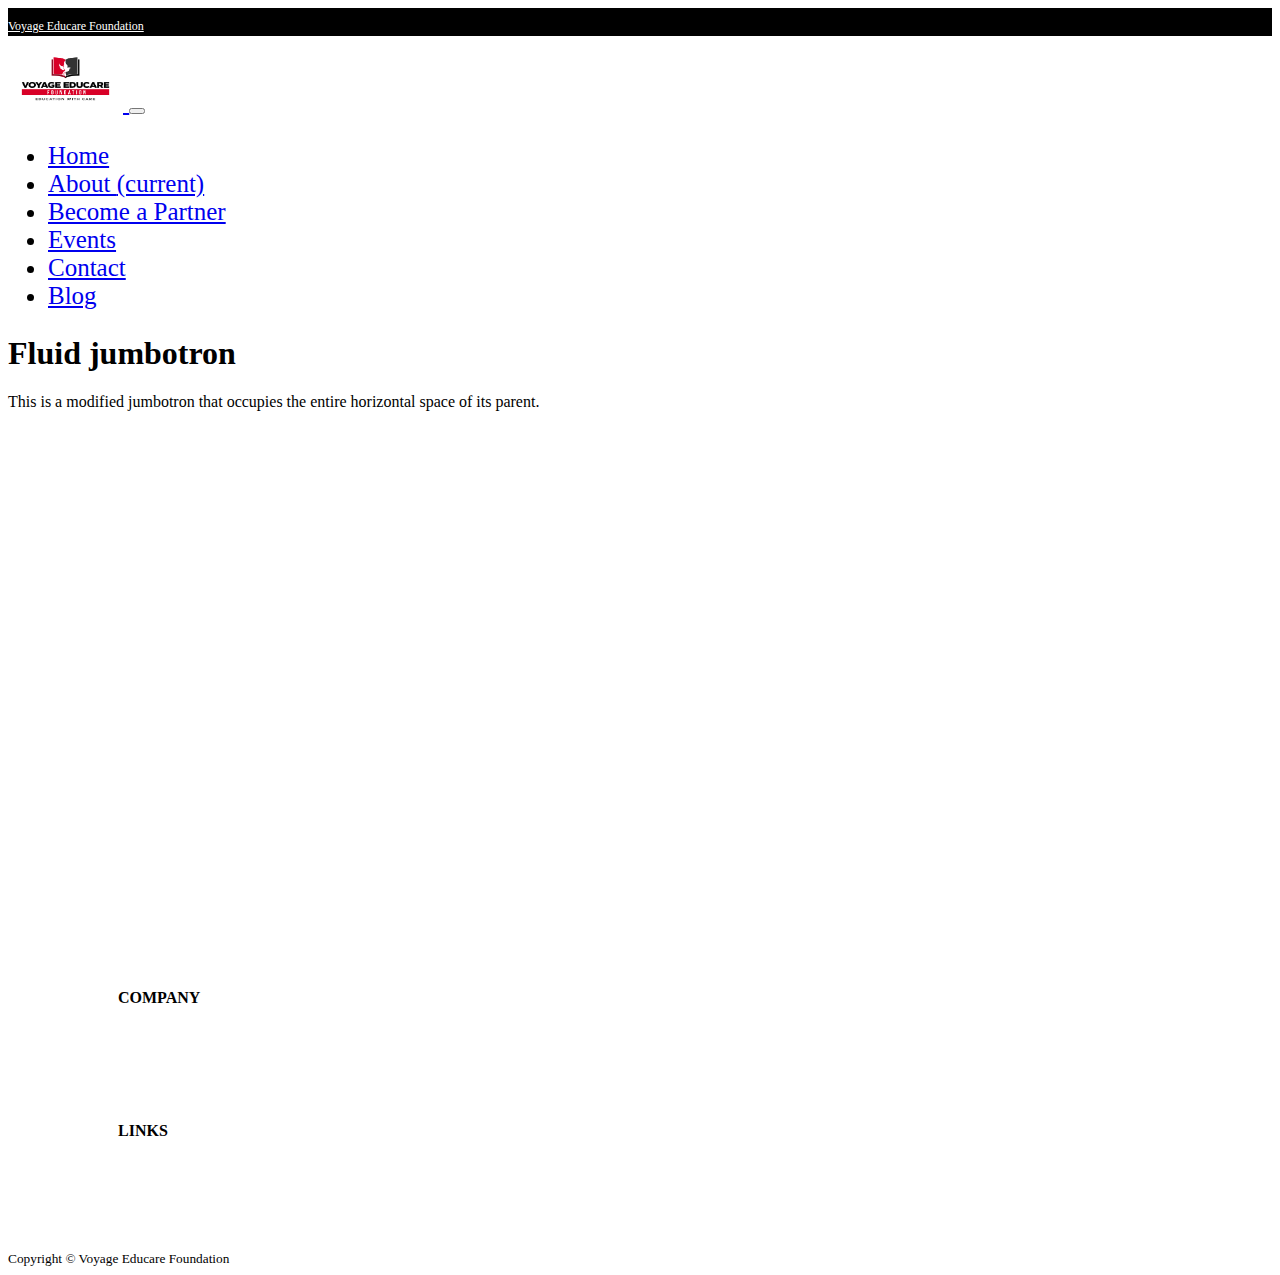
<file: about.html>
<!doctype html>
<html lang="en">

<head>
  <!-- Required meta tags -->
  <meta charset="utf-8">
  <meta name="viewport" content="width=device-width, initial-scale=1, shrink-to-fit=no">

  <!-- Bootstrap CSS -->
  <link rel="stylesheet" href="https://stackpath.bootstrapcdn.com/bootstrap/4.5.0/css/bootstrap.min.css"
    integrity="sha384-9aIt2nRpC12Uk9gS9baDl411NQApFmC26EwAOH8WgZl5MYYxFfc+NcPb1dKGj7Sk" crossorigin="anonymous">

  <title>About Us</title>
  <link rel="shortcut icon" href="assets/favicon.png">
  <!-- Css -->
  <link rel="stylesheet" href="assets/css/pagedesign.css">
</head>

<body>

  <!-- Top Brand/Organization hearder -->
  <nav class="nav nav-pills flex-column flex-sm-row navcolor">
    <a class="flex-sm-fill text-sm-center nav-link a_nav" href="#">Voyage Educare Foundation</a>
  </nav>
  <!-- Navbar -->
  <nav class="navbar py-4 sticky-top navbar-expand-lg navbar-light bg-warning" style="font-size: 25px;">
    <a class="navbar-brand" href="#">
      <img src="assets/Voyage Final. tagline revised-02.png" width="115" height="75" alt="" loading="lazy">
    </a>
    <button class="navbar-toggler" type="button" data-toggle="collapse" data-target="#navbarNavDropdown"
      aria-controls="navbarNavDropdown" aria-expanded="false" aria-label="Toggle navigation">
      <span class="navbar-toggler-icon"></span>
    </button>
    <div class="collapse navbar-collapse" id="navbarNavDropdown">
      <ul class="navbar-nav">
        <li class="nav-item active">
          <a class="nav-link text-white-50" href="#">Home</a>
        </li>
        <li class="nav-item">
          <a class="nav-link active" href="about.html">About <span class="sr-only">(current)</span></a>
        </li>
        <li class="nav-item">
          <a class="nav-link text-white-50" href="partner.html">Become a Partner</a>
        </li>
        <li class="nav-item">
          <a class="nav-link text-white-50" href="#">Events</a>
        </li>
        <li class="nav-item">
          <a class="nav-link text-white-50" href="index.html#contact">Contact</a>
        </li>
        <li class="nav-item">
          <a class="nav-link text-white-50" href="#">Blog</a>
        </li>
      </ul>
    </div>
  </nav>

  <!-- jumbotron -->
  <div class="jumbotron jumbotron-fluid">
    <div class="container" style="width: fit-content; height:250px;">
      <h1 class="display-4">Fluid jumbotron</h1>
      <p class="lead">This is a modified jumbotron that occupies the entire horizontal space of its parent.</p>
    </div>
  </div>



  <!-- Footer start -->
  <div class="container-fluid py-4 bg-dark text-white-50">
    <div class="row">
      <div class="col row">
        <div class="col-sm-5">
          <iframe
            src="https://www.google.com/maps/embed?pb=!1m18!1m12!1m3!1d58407.44438682778!2d86.39914444872461!3d23.802048628846553!2m3!1f0!2f0!3f0!3m2!1i1024!2i768!4f13.1!3m3!1m2!1s0x39f6a30804ccfc6d%3A0xfa151e1b85f764e7!2sDhanbad%2C%20Jharkhand!5e0!3m2!1sen!2sin!4v1593076296559!5m2!1sen!2sin"
            width="330" height="350" frameborder="0" style="border-radius:5px;" allowfullscreen="" aria-hidden="false"
            tabindex="0"></iframe>
        </div>

        <div class="col-sm-7 row" style="margin-top: 50px; padding-left: 100px;">
          <div class="col-sm-4 footer-sm-4">
            <h4>COMPANY</h4>
            <ul style="list-style-type:none; padding-inline-start:0;">
              <li><a href="index.html" class="footer-link">Home</a></li>
              <li><a href="about.html" class="footer-link">About</a></li>
              <li><a href="partner.html" class="footer-link">Become a Partner</a></li>
              <li><a href="#" class="footer-link">Contact</a></li>
            </ul>
          </div>
          <div class="col-sm-4 footer-sm-4">
            <h4>LINKS</h4>
            <ul style="list-style-type:none; padding-inline-start:0;">
              <li><a href="about.html" class="footer-link">Events</a></li>
              <li><a href="about.html" class="footer-link">Forums</a></li>
              <li><a href="about.html" class="footer-link">Feedback</a></li>
              <li><a href="about.html" class="footer-link">Donet</a></li>
            </ul>
          </div>
          <!-- <div class="col-sm-4 footer-sm-4">
                    <h5>COMPANY</h5>
                    <ul>
                        <li>Home</li>
                        <li>About</li>
                        <li>Contact</li>
                        <li>Become a Partner</li>
                    </ul>
                </div> -->
        </div>
      </div>
    </div>
  </div>
  <footer id="sticky-footer" class="py-4 bg-dark text-white-50">
    <div class="container text-center">
      <small>Copyright &copy; Voyage Educare Foundation</small>
    </div>
  </footer>


  <!-- Optional JavaScript -->
  <!-- jQuery first, then Popper.js, then Bootstrap JS -->
  <script src="https://code.jquery.com/jquery-3.5.1.slim.min.js"
    integrity="sha384-DfXdz2htPH0lsSSs5nCTpuj/zy4C+OGpamoFVy38MVBnE+IbbVYUew+OrCXaRkfj"
    crossorigin="anonymous"></script>
  <script src="https://cdn.jsdelivr.net/npm/popper.js@1.16.0/dist/umd/popper.min.js"
    integrity="sha384-Q6E9RHvbIyZFJoft+2mJbHaEWldlvI9IOYy5n3zV9zzTtmI3UksdQRVvoxMfooAo"
    crossorigin="anonymous"></script>
  <script src="https://stackpath.bootstrapcdn.com/bootstrap/4.5.0/js/bootstrap.min.js"
    integrity="sha384-OgVRvuATP1z7JjHLkuOU7Xw704+h835Lr+6QL9UvYjZE3Ipu6Tp75j7Bh/kR0JKI"
    crossorigin="anonymous"></script>
</body>

</html>
</file>
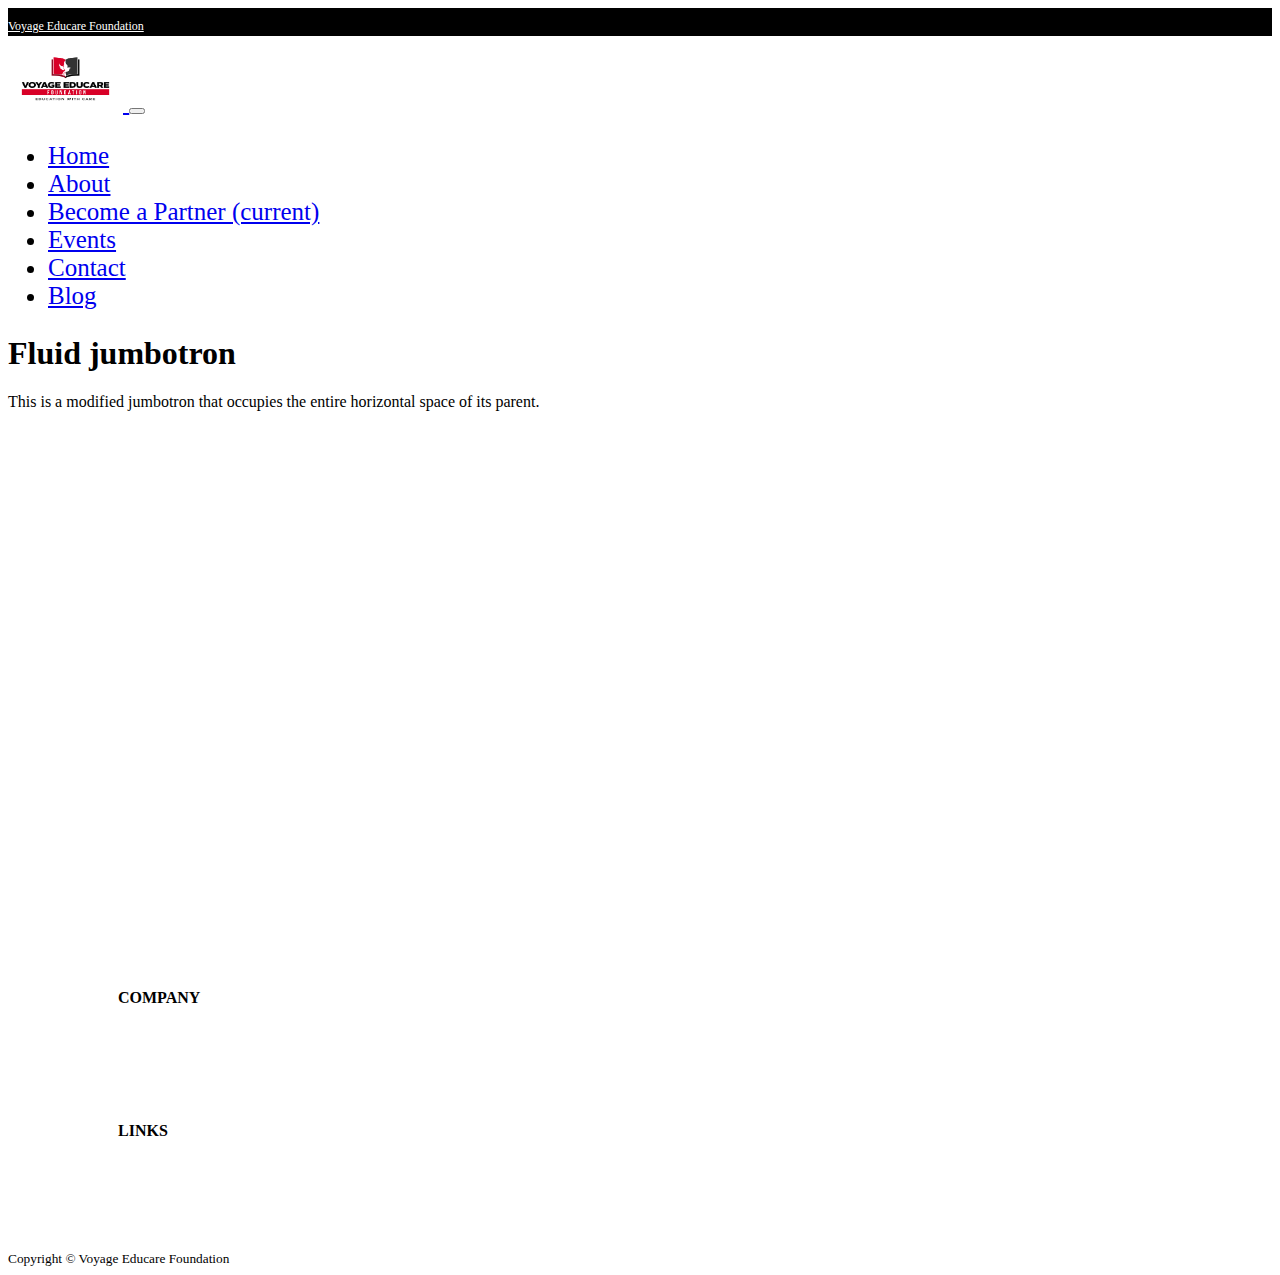
<file: partner.html>
<!doctype html>
<html lang="en">

<head>
    <!-- Required meta tags -->
    <meta charset="utf-8">
    <meta name="viewport" content="width=device-width, initial-scale=1, shrink-to-fit=no">

    <!-- Bootstrap CSS -->
    <link rel="stylesheet" href="https://stackpath.bootstrapcdn.com/bootstrap/4.5.0/css/bootstrap.min.css"
        integrity="sha384-9aIt2nRpC12Uk9gS9baDl411NQApFmC26EwAOH8WgZl5MYYxFfc+NcPb1dKGj7Sk" crossorigin="anonymous">

    <title>Partner</title>
    <link rel="shortcut icon" href="assets/favicon.png">
    <!-- Css -->
    <link rel="stylesheet" href="assets/css/pagedesign.css">
</head>

<body>

    <!-- Top Brand/Organization hearder -->
    <nav class="nav nav-pills flex-column flex-sm-row navcolor">
        <a class="flex-sm-fill text-sm-center nav-link a_nav" href="#">Voyage Educare Foundation</a>
    </nav>
    <!-- Navbar -->
    <nav class="navbar py-4 sticky-top navbar-expand-lg navbar-light bg-warning" style="font-size: 25px;">
        <a class="navbar-brand" href="#">
            <img src="assets/Voyage Final. tagline revised-02.png" width="115" height="75" alt="" loading="lazy">
        </a>
        <button class="navbar-toggler" type="button" data-toggle="collapse" data-target="#navbarNavDropdown"
            aria-controls="navbarNavDropdown" aria-expanded="false" aria-label="Toggle navigation">
            <span class="navbar-toggler-icon"></span>
        </button>
        <div class="collapse navbar-collapse" id="navbarNavDropdown">
            <ul class="navbar-nav">
                <li class="nav-item active">
                    <a class="nav-link text-white-50" href="index.html">Home</a>
                </li>
                <li class="nav-item">
                    <a class="nav-link text-white-50" href="about.html">About</a>
                </li>
                <li class="nav-item">
                    <a class="nav-link active" href="partner.html">Become a Partner <span
                            class="sr-only">(current)</span></a>
                </li>
                <li class="nav-item">
                    <a class="nav-link text-white-50" href="#">Events</a>
                </li>
                <li class="nav-item">
                    <a class="nav-link text-white-50" href="index.html#contact">Contact</a>
                </li>
                <li class="nav-item">
                    <a class="nav-link text-white-50" href="#">Blog</a>
                </li>
            </ul>
        </div>
    </nav>

    <!-- jumbotron -->
    <div class="jumbotron jumbotron-fluid">
        <div class="container" style="width: fit-content; height:250px;">
            <h1 class="display-4">Fluid jumbotron</h1>
            <p class="lead">This is a modified jumbotron that occupies the entire horizontal space of its parent.</p>
        </div>
    </div>



    <!-- Footer start -->
    <div class="container-fluid py-4 bg-dark text-white-50">
        <div class="row">
            <div class="col row">
                <div class="col-sm-5">
                    <iframe
                        src="https://www.google.com/maps/embed?pb=!1m18!1m12!1m3!1d58407.44438682778!2d86.39914444872461!3d23.802048628846553!2m3!1f0!2f0!3f0!3m2!1i1024!2i768!4f13.1!3m3!1m2!1s0x39f6a30804ccfc6d%3A0xfa151e1b85f764e7!2sDhanbad%2C%20Jharkhand!5e0!3m2!1sen!2sin!4v1593076296559!5m2!1sen!2sin"
                        width="350" height="350" frameborder="0" style="border-radius:5px;" allowfullscreen=""
                        aria-hidden="false" tabindex="0"></iframe>
                </div>

                <div class="col-sm-7 row" style="margin-top: 50px; padding-left: 100px;">
                    <div class="col-sm-4 footer-sm-4">
                        <h4>COMPANY</h4>
                        <ul style="list-style-type:none; padding-inline-start:0;">
                            <li><a href="index.html" class="footer-link">Home</a></li>
                            <li><a href="about.html" class="footer-link">About</a></li>
                            <li><a href="partner.html" class="footer-link">Become a Partner</a></li>
                            <li><a href="#" class="footer-link">Contact</a></li>
                        </ul>
                    </div>
                    <div class="col-sm-4 footer-sm-4">
                        <h4>LINKS</h4>
                        <ul style="list-style-type:none; padding-inline-start:0;">
                            <li><a href="#" class="footer-link">Events</a></li>
                            <li><a href="#" class="footer-link">Forums</a></li>
                            <li><a href="#" class="footer-link">Feedback</a></li>
                            <li><a href="#" class="footer-link">Donet</a></li>
                        </ul>
                    </div>
                    <!-- <div class="col-sm-4 footer-sm-4">
                    <h5>COMPANY</h5>
                    <ul>
                        <li>Home</li>
                        <li>About</li>
                        <li>Contact</li>
                        <li>Become a Partner</li>
                    </ul>
                </div> -->
                </div>
            </div>
        </div>
    </div>
    <footer id="sticky-footer" class="py-4 bg-dark text-white-50">
        <div class="container text-center">
            <small>Copyright &copy; Voyage Educare Foundation</small>
        </div>
    </footer>


    <!-- Optional JavaScript -->
    <!-- jQuery first, then Popper.js, then Bootstrap JS -->
    <script src="https://code.jquery.com/jquery-3.5.1.slim.min.js"
        integrity="sha384-DfXdz2htPH0lsSSs5nCTpuj/zy4C+OGpamoFVy38MVBnE+IbbVYUew+OrCXaRkfj"
        crossorigin="anonymous"></script>
    <script src="https://cdn.jsdelivr.net/npm/popper.js@1.16.0/dist/umd/popper.min.js"
        integrity="sha384-Q6E9RHvbIyZFJoft+2mJbHaEWldlvI9IOYy5n3zV9zzTtmI3UksdQRVvoxMfooAo"
        crossorigin="anonymous"></script>
    <script src="https://stackpath.bootstrapcdn.com/bootstrap/4.5.0/js/bootstrap.min.js"
        integrity="sha384-OgVRvuATP1z7JjHLkuOU7Xw704+h835Lr+6QL9UvYjZE3Ipu6Tp75j7Bh/kR0JKI"
        crossorigin="anonymous"></script>
</body>

</html>
</file>
<file: assets/css/pagedesign.css>
html {
    scroll-behavior: smooth;
  }
.navcolor{
    background: black;
    font-size: 25px;
}
.a_nav{
    font-size: 12px;
    color: white;
}
.a_nav:hover{
    font-size: 12px;
    color:white;
}
.footer-sm-4{
    padding: 0 10px 0 10px;
}
contact-color{
    background-color: tomato;
}
.abt-btn{
    background-color: #d80027;
    color: white;
    border: 0;
}
.footer-link{
    color: rgba(255,255,255,.5);
    
}
.footer-link:hover{
    color: white;
    text-decoration: none;
}
</file>
